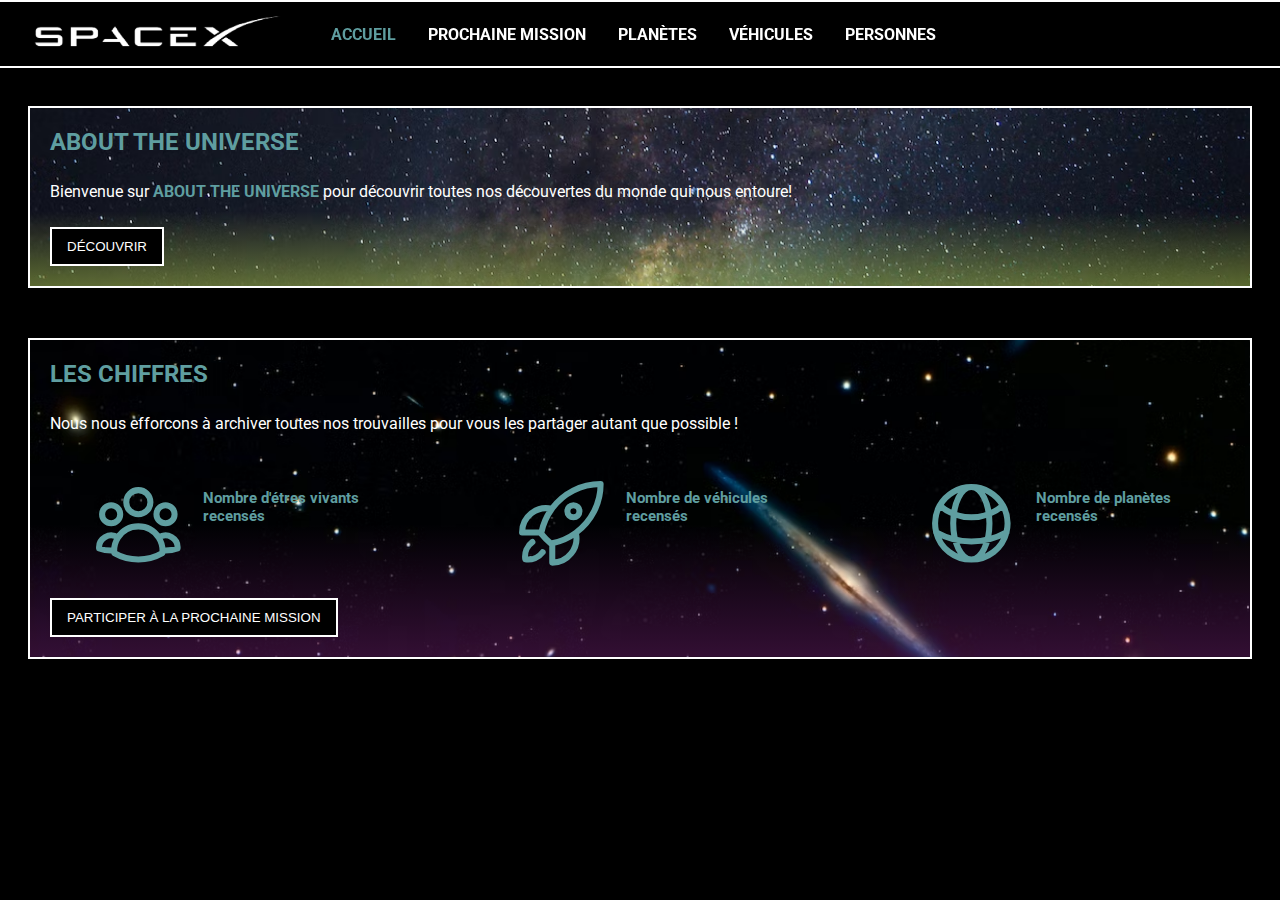
<file: SpaceX/index.html>
<!DOCTYPE html>
<html lang="en">
<head>
    <meta charset="UTF-8">
    <meta http-equiv="X-UA-Compatible" content="IE=edge">
    <meta name="viewport" content="width=device-width, initial-scale=1.0">
    <title>SpaceX</title>
    <link rel="stylesheet" href="style.css">
</head>
<body>
    <nav id="navbar">
        <img src="img/logotype.png" alt="" srcset="">
        <div id="navsections">
            <a class="active" href="index.html">Accueil</a>
            <a href="">Prochaine Mission</a>
            <a href="planets.html">Planètes</a>
            <a href="">Véhicules</a>
            <a href="">Personnes</a>
        </div>
    </nav>
    <section id="about">
        <h2>About the universe</h2>
        <p>Bienvenue sur <a>ABOUT THE UNIVERSE</a> pour découvrir
            toutes nos découvertes du monde qui nous entoure!</p>
        <button>Découvrir</button>    
    </section>
    <section id="chiffres">
        <h2>LES CHIFFRES</h2>
        <p> Nous nous efforcons à archiver toutes nos trouvailles
            pour vous les partager autant que possible !
        </p>
        <ul>
            <li>
                <svg xmlns="http://www.w3.org/2000/svg" fill="none" heigth="100px" width="100px" viewBox="0 0 24 24" stroke-width="1.5" stroke="currentColor" class="w-6 h-6">
                    <path stroke-linecap="round" stroke-linejoin="round" d="M18 18.72a9.094 9.094 0 003.741-.479 3 3 0 00-4.682-2.72m.94 3.198l.001.031c0 .225-.012.447-.037.666A11.944 11.944 0 0112 21c-2.17 0-4.207-.576-5.963-1.584A6.062 6.062 0 016 18.719m12 0a5.971 5.971 0 00-.941-3.197m0 0A5.995 5.995 0 0012 12.75a5.995 5.995 0 00-5.058 2.772m0 0a3 3 0 00-4.681 2.72 8.986 8.986 0 003.74.477m.94-3.197a5.971 5.971 0 00-.94 3.197M15 6.75a3 3 0 11-6 0 3 3 0 016 0zm6 3a2.25 2.25 0 11-4.5 0 2.25 2.25 0 014.5 0zm-13.5 0a2.25 2.25 0 11-4.5 0 2.25 2.25 0 014.5 0z" />
                </svg>
                <div>
                    <h3>Nombre d'étres vivants recensés</h3>
                    <p id="livingcount"></p>
                </div>
            </li>
            <li>
                <svg xmlns="http://www.w3.org/2000/svg" fill="none" heigth="100px" width="100px" viewBox="0 0 24 24" stroke-width="1.5" stroke="currentColor" class="w-6 h-6">
                    <path stroke-linecap="round" stroke-linejoin="round" d="M15.59 14.37a6 6 0 01-5.84 7.38v-4.8m5.84-2.58a14.98 14.98 0 006.16-12.12A14.98 14.98 0 009.631 8.41m5.96 5.96a14.926 14.926 0 01-5.841 2.58m-.119-8.54a6 6 0 00-7.381 5.84h4.8m2.581-5.84a14.927 14.927 0 00-2.58 5.84m2.699 2.7c-.103.021-.207.041-.311.06a15.09 15.09 0 01-2.448-2.448 14.9 14.9 0 01.06-.312m-2.24 2.39a4.493 4.493 0 00-1.757 4.306 4.493 4.493 0 004.306-1.758M16.5 9a1.5 1.5 0 11-3 0 1.5 1.5 0 013 0z" />
                </svg>
                <div>   
                    <h3>Nombre de véhicules recensés</h3>
                    <p id="vehiclecount"></p>
                </div> 
            </li>
            <li>
                <svg xmlns="http://www.w3.org/2000/svg" fill="none" heigth="100px" width="100px" viewBox="0 0 24 24" stroke-width="1.5" stroke="currentColor" class="w-6 h-6">
                    <path stroke-linecap="round" stroke-linejoin="round" d="M12 21a9.004 9.004 0 008.716-6.747M12 21a9.004 9.004 0 01-8.716-6.747M12 21c2.485 0 4.5-4.03 4.5-9S14.485 3 12 3m0 18c-2.485 0-4.5-4.03-4.5-9S9.515 3 12 3m0 0a8.997 8.997 0 017.843 4.582M12 3a8.997 8.997 0 00-7.843 4.582m15.686 0A11.953 11.953 0 0112 10.5c-2.998 0-5.74-1.1-7.843-2.918m15.686 0A8.959 8.959 0 0121 12c0 .778-.099 1.533-.284 2.253m0 0A17.919 17.919 0 0112 16.5c-3.162 0-6.133-.815-8.716-2.247m0 0A9.015 9.015 0 013 12c0-1.605.42-3.113 1.157-4.418" />
                </svg>
                <div>  
                    <h3>Nombre de planètes recensés</h3>
                    <p id="planetcount"></p>
                </div>
            </li>
        </ul>
        <button>Participer à la prochaine mission</button>
    </section>
    <script src="script.js"></script>
</body>
</html>
</file>
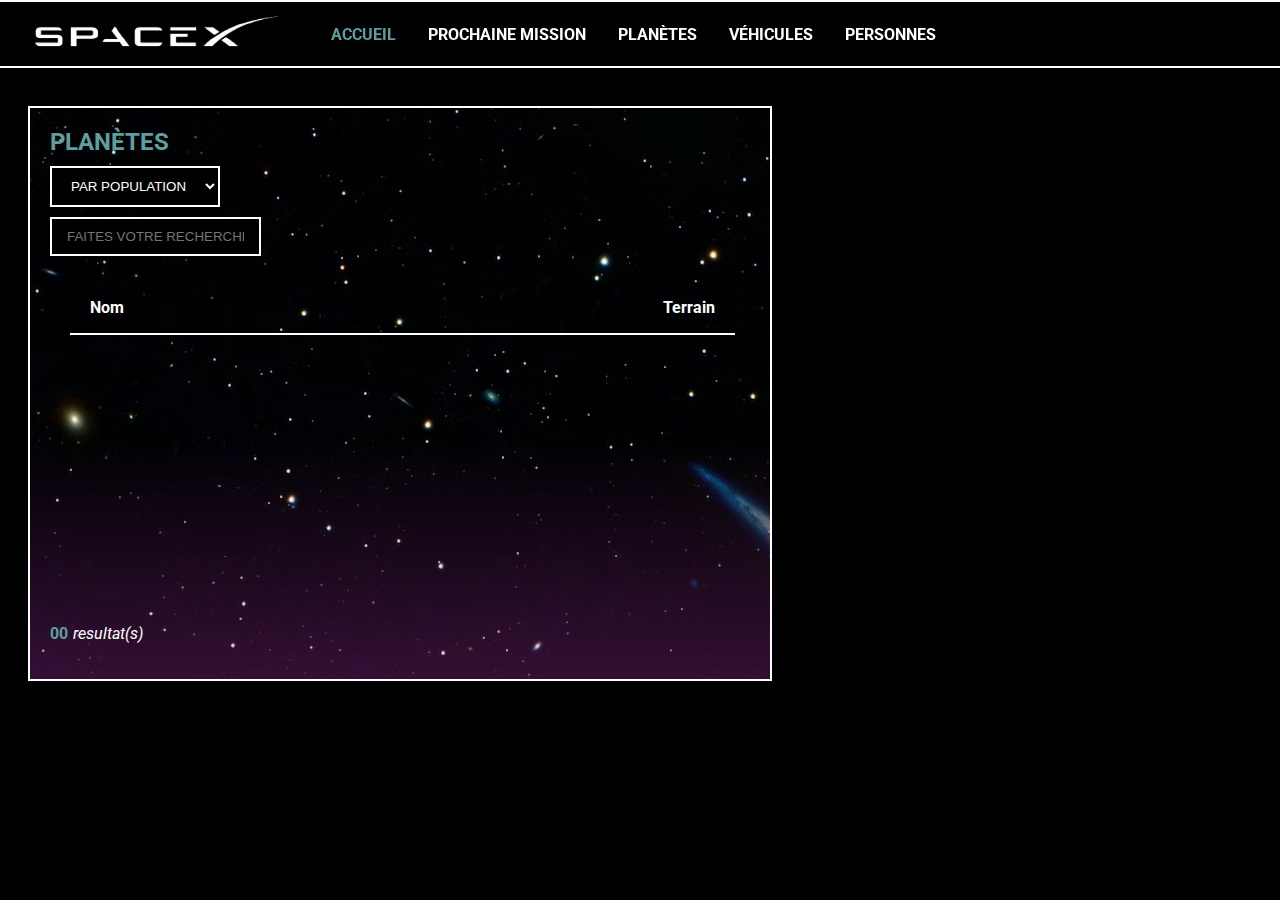
<file: SpaceX/planets.html>
<!DOCTYPE html>
<html lang="en">
<head>
    <meta charset="UTF-8">
    <meta http-equiv="X-UA-Compatible" content="IE=edge">
    <meta name="viewport" content="width=device-width, initial-scale=1.0">
    <title>Planètes</title>
    <link rel="stylesheet" href="style.css">
</head>
<body>
    <nav id="navbar">
        <img src="img/logotype.png" alt="" srcset="">
        <div id="navsections">
            <a class="active" href="index.html">Accueil</a>
            <a href="">Prochaine Mission</a>
            <a href="planets.html">Planètes</a>
            <a href="">Véhicules</a>
            <a href="">Personnes</a>
        </div>
    </nav>
    <section id="planets">
        <h2>Planètes</h2>
        <select name="sort" id="sort">
            <option value="population">Par population</option>
        </select>
        <input type="text" placeholder="Faites votre recherche..">
        <ul id="planetlist">
            <li id="listheader">
                <p class="name">Nom</p>
                <p class="territory">Terrain</p>
            </li>
        </ul>
        <div>
            <p id="resultcount">00</p>
            <p> resultat(s)</p>
        </div>  
    </section>
    <script src="planets.js"></script>
</body>
</html>
</file>
<file: SpaceX/style.css>
@import url('https://fonts.googleapis.com/css2?family=Roboto:wght@400;700&display=swap');

body {
    background: #000;
    font-family: Roboto;
    font-weight: 400;
    padding-top: 3rem;
}

h1,h2,a {
    margin: unset;
    color: cadetblue;
    font-weight: 700;
    text-transform: uppercase;
}

h3 {
    margin: unset;
    color: cadetblue;
    font-weight: 700;
    font-size: 15px;
}

a {
    text-decoration: none;

}

p, a {
    color: #fff;
}

button, select, input {
    text-transform: uppercase;
    background: black;
    color: #fff;
    border: solid white 2px;
    padding: 10px 15px;
    transition: .3s;
}

button:hover, select:hover, input:hover {
    cursor: pointer;
    color: black;
    background-color: white;
}

section {
    border: solid white 2px;
}

a.active {
    color: cadetblue;
}

svg {
    color: cadetblue;
}

#navbar {
    position: fixed;
    top: 0;
    left: 0;
    right: 0;
    padding: 0px 2rem;
    height: 4rem;
    display: flex;
    align-items: center;
    border-bottom: solid 2px white;
    border-top: solid 2px white;
}

#navbar > img {
    height: 3rem;
    margin-bottom: 10px;
    margin-right: 3rem;
}

#navbar > #navsections {
    display: flex;
    gap: 2rem;
}

section {
    max-width: 80rem;
    margin: 50px 20px ;
    display: flex;
    flex-direction: column;
    align-items: baseline;
    gap: 10px;
    padding: 20px;
}

#about, #chiffres {
    background-image:
    linear-gradient(0deg, rgba(210,241,84,0.38979118329466356) 0%, rgba(226,255,0,0) 42%),
    url('img/space-bg.avif');
    background-size: cover;
    background-position: center;
}

#chiffres {
    background-image:
    linear-gradient(0deg, rgba(224, 61, 216, 0.226) 0%, rgba(0, 0, 0, 0) 42%),
    url('img/planets-bg.avif');
}

#about a {
    color: cadetblue;
}

#chiffres ul {
    display: flex;
    gap: 6rem;
}

#chiffres ul li {
    display: flex;
    align-items: center;
    gap: 1rem;
}

#chiffres ul li div {
    display: flex;
    flex-direction: column;
    justify-content: space-around;
}

/* Planets page */

section#planets {
    max-width: 700px;
    background-image:
    linear-gradient(0deg, rgba(224, 61, 216, 0.226) 0%, rgba(0, 0, 0, 0) 42%),
    url('img/planets-bg.avif');
}

section#planets > div {
    display: flex;
    gap: 5px;
    font-style: italic;
}

#planetlist {
    display: flex;
    flex-direction: column;
    height: 300px;
    width: 95%;
    padding: 0px 20px;
    overflow: auto;
}

#planetlist > li {
    display: flex;
    padding: 0px 20px;
    justify-content: space-between;
    border-bottom: solid white 2px;
    transition: .3s;
}

#planetlist > li:hover {
    cursor: pointer;
    background-color: cadetblue
}

#listheader {
    font-weight: 700;
}

#resultcount {
    color: cadetblue;
    font-weight: 700;
    font-style: normal;
}
</file>
